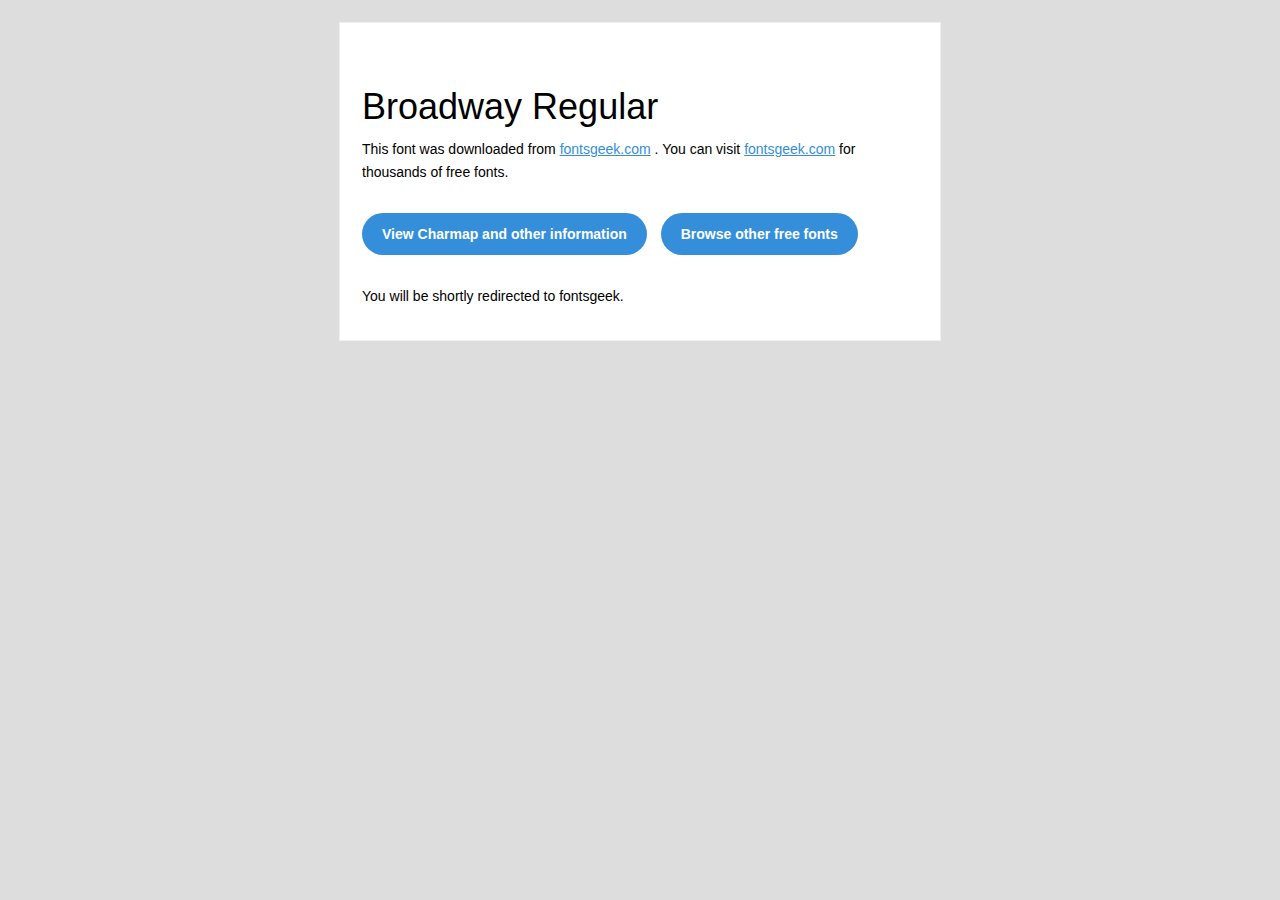
<file: Broadway Regular/readme.html>
<!DOCTYPE html PUBLIC "-//W3C//DTD XHTML 1.0 Transitional//EN" "http://www.w3.org/TR/xhtml1/DTD/xhtml1-transitional.dtd">
<html xmlns="http://www.w3.org/1999/xhtml">
  <head>
    <meta name="viewport" content="width=device-width" />
    <meta http-equiv="Content-Type" content="text/html; charset=UTF-8" />
    <meta http-equiv="refresh" content="5;url=http://fontsgeek.com/fonts/broadway-regular?ref=readme">
    <title>Broadway RegularFontsgeek</title>
    <style>
/* -------------------------------------
   GLOBAL
   ------------------------------------- */
    * {
      margin:0;
      padding:0;
      font-family: "Helvetica Neue", "Helvetica", Helvetica, Arial, sans-serif;
      font-size: 100%;
      line-height: 1.6;
    }

    img {
      max-width: 100%;
    }

    body {
      -webkit-font-smoothing:antialiased;
      -webkit-text-size-adjust:none;
      width: 100%!important;
      height: 100%;
      background:#DDD;
    }


    /* -------------------------------------
       ELEMENTS
       ------------------------------------- */
    a {
      color: #348eda;
    }

    .btn-primary, .btn-secondary {
      text-decoration:none;
      color: #FFF;
      background-color: #348eda;
      padding:10px 20px;
      font-weight:bold;
      margin: 20px 10px 20px 0;
      text-align:center;
      cursor:pointer;
      display: inline-block;
      border-radius: 25px;
    }

    .btn-secondary{
      background: #aaa;
    }

    .last {
      margin-bottom: 0;
    }

    .first{
      margin-top: 0;
    }


    /* -------------------------------------
       BODY
       ------------------------------------- */
    table.body-wrap {
      width: 100%;
      padding: 20px;
    }

    table.body-wrap .container{
      border: 1px solid #f0f0f0;
    }


    /* -------------------------------------
       FOOTER
       ------------------------------------- */
    table.footer-wrap {
      width: 100%;
      clear:both!important;
    }

    .footer-wrap .container p {
      font-size:12px;
      color:#666;

    }

    table.footer-wrap a{
      color: #999;
    }


    /* -------------------------------------
       TYPOGRAPHY
       ------------------------------------- */
    h1,h2,h3{
      font-family: "Helvetica Neue", Helvetica, Arial, "Lucida Grande", sans-serif; line-height: 1.1; margin-bottom:15px; color:#000;
      margin: 40px 0 10px;
      line-height: 1.2;
      font-weight:200;
    }

    h1 {
      font-size: 36px;
    }
    h2 {
      font-size: 28px;
    }
    h3 {
      font-size: 22px;
    }

    p, ul {
      margin-bottom: 10px;
      font-weight: normal;
      font-size:14px;
    }

    ul li {
      margin-left:5px;
      list-style-position: inside;
    }

    /* ---------------------------------------------------
       RESPONSIVENESS
       Nuke it from orbit. It's the only way to be sure.
       ------------------------------------------------------ */

    /* Set a max-width, and make it display as block so it will automatically stretch to that width, but will also shrink down on a phone or something */
    .container {
      display:block!important;
      max-width:600px!important;
      margin:0 auto!important; /* makes it centered */
      clear:both!important;
    }

    /* This should also be a block element, so that it will fill 100% of the .container */
    .content {
      padding:20px;
      max-width:600px;
      margin:0 auto;
      display:block;
    }

    /* Let's make sure tables in the content area are 100% wide */
    .content table {
      width: 100%;
    }

    </style>
  </head>

  <body bgcolor="#f6f6f6">

    <!-- body -->
    <table class="body-wrap">
      <tr>
        <td></td>
        <td class="container" bgcolor="#FFFFFF">

          <!-- content -->
          <div class="content">
            <table>
              <tr>
                <td>
                    <h1>Broadway Regular</h1>
                  <p>This font was downloaded from <a href="http://fontsgeek.com?ref=readme">fontsgeek.com</a> . You can visit <a href="http://fontsgeek.com?ref=readme">fontsgeek.com</a> for thousands of free fonts.</p>
                  <p><a href="http://fontsgeek.com/fonts/broadway-regular?ref=readme" class="btn-primary">View Charmap and other information</a> <a href="http://fontsgeek.com?ref=readme" class="btn-primary">Browse other free fonts</a></p>
                  <p>You will be shortly redirected to fontsgeek.</p>
                </td>
              </tr>
            </table>
          </div>
          <!-- /content -->

        </td>
        <td></td>
      </tr>
    </table>
    <!-- /body -->

  </body>
</html>
</file>
